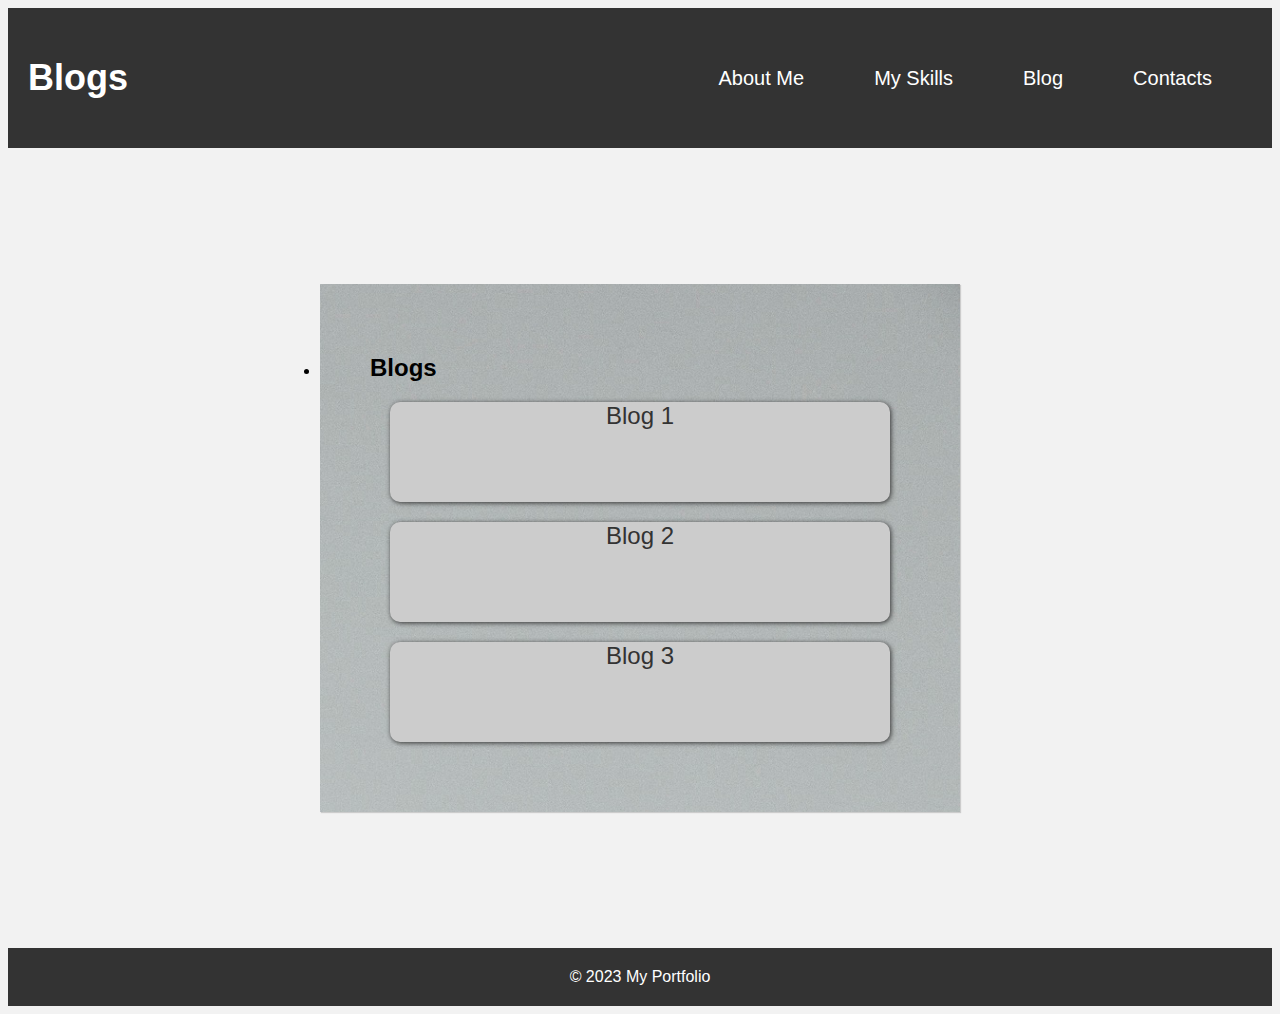
<file: blogs.html>
<!DOCTYPE html>
<html>
  <head>
    <meta charset="UTF-8">
    <title>My Skills</title>
    <link rel="stylesheet" type="text/css" href="blogs.css">
  </head>
  <body>
    <header>
      <h1>Blogs</h1>
      <nav>
        <ul>
          <li><a href="index.html">About Me</a></li>
          <li><a href="skills.html">My Skills</a></li>
          <li><a href="blogs.html">Blog</a></li>
          <li><a href="contacts.html">Contacts</a></li>
        </ul>
      </nav>
    </header>
    <main>
      <section>
        <h2>Blogs</h2>
        <div class="blog-box">
          <a href="https://sandeshkhadka.wordpress.com/2023/02/09/reflections-on-my-college-experience-and-lessons-learned/">Blog 1</a>
          <p>This is the blog about my experience on the Herald college at first semester.</p>
        </div>
        <div class="blog-box">
          <a href="https://sandeshkhadka.wordpress.com/2023/02/03/artificial-intelligence/">Blog 2</a>
          <p>This is the blog that I have written on AI and it's imporatance.</p>
        </div>
        <div class="blog-box">
          <a href="https://sandeshkhadka.wordpress.com/2023/01/22/mobile-first/">Blog 3</a>
          <p>This is the Blog that I have written on why Mobile-first is important.</p>
        </div>
      </section>      
    </main>
    <footer>
      <p>&copy; 2023 My Portfolio</p>
    </footer>
  </body>
</html>
</file>
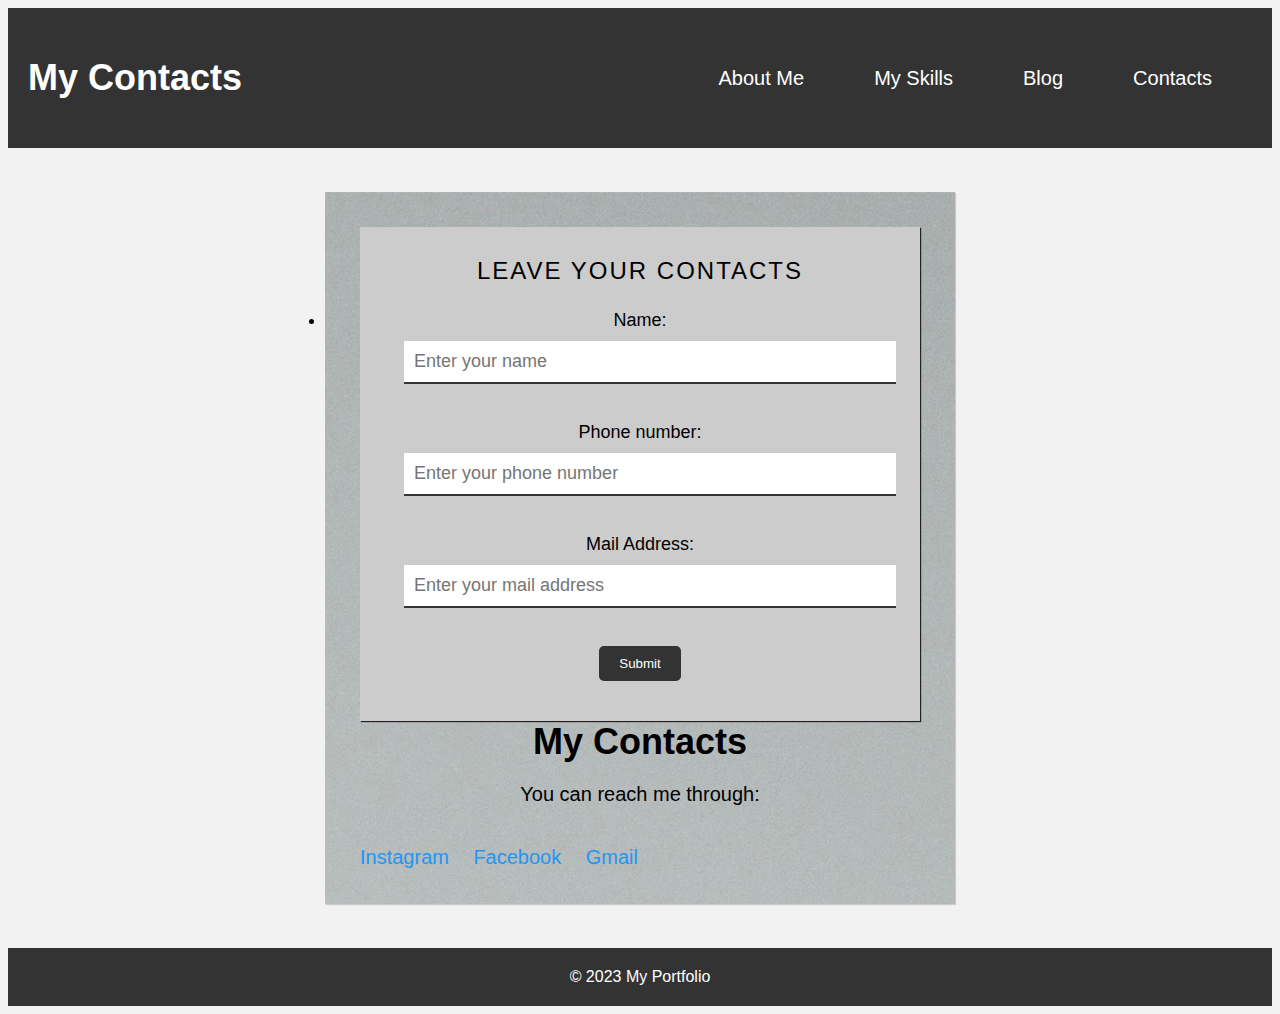
<file: contacts.html>
<!DOCTYPE html>
<html>
  <head>
    <meta charset="UTF-8">
    <title>My Contacts</title>
    <link rel="stylesheet" type="text/css" href="contacts.css">
  </head>
  <body>
    <header>
      <h1>My Contacts</h1>
      <nav>
        <ul>
          <li><a href="index.html">About Me</a></li>
          <li><a href="skills.html">My Skills</a></li>
          <li><a href="blogs.html">Blog</a></li>
          <li><a href="contacts.html">Contacts</a></li>
        </ul>
      </nav>
    </header>
    <main>
      <section>
        <form>
          <fieldset>
            <legend>Leave Your Contacts</legend>
            <label for="instagram">Name:</label>
            <input type="text" id="instagram" name="instagram" placeholder="Enter your name">
            <br><br>
            <label for="facebook">Phone number:</label>
            <input type="text" id="facebook" name="facebook" placeholder="Enter your phone number">
            <br><br>
            <label for="gmail">Mail Address:</label>
            <input type="email" id="gmail" name="mail" placeholder="Enter your mail address">
            <br><br>
            <input type="submit" value="Submit">
          </fieldset>
        </form>        
        <h2>My Contacts</h2>
        <p>You can reach me through:</p>
        <a href="https://www.instagram.com/" target="_blank">Instagram</a>
        <a href="https://www.facebook.com/" target="_blank">Facebook</a>
        <a href="mailto:youremail@example.com">Gmail</a>
      </section>      
    </main>    
    <footer>
      <p>&copy; 2023 My Portfolio</p>
    </footer>
  </body>
</html>
</file>
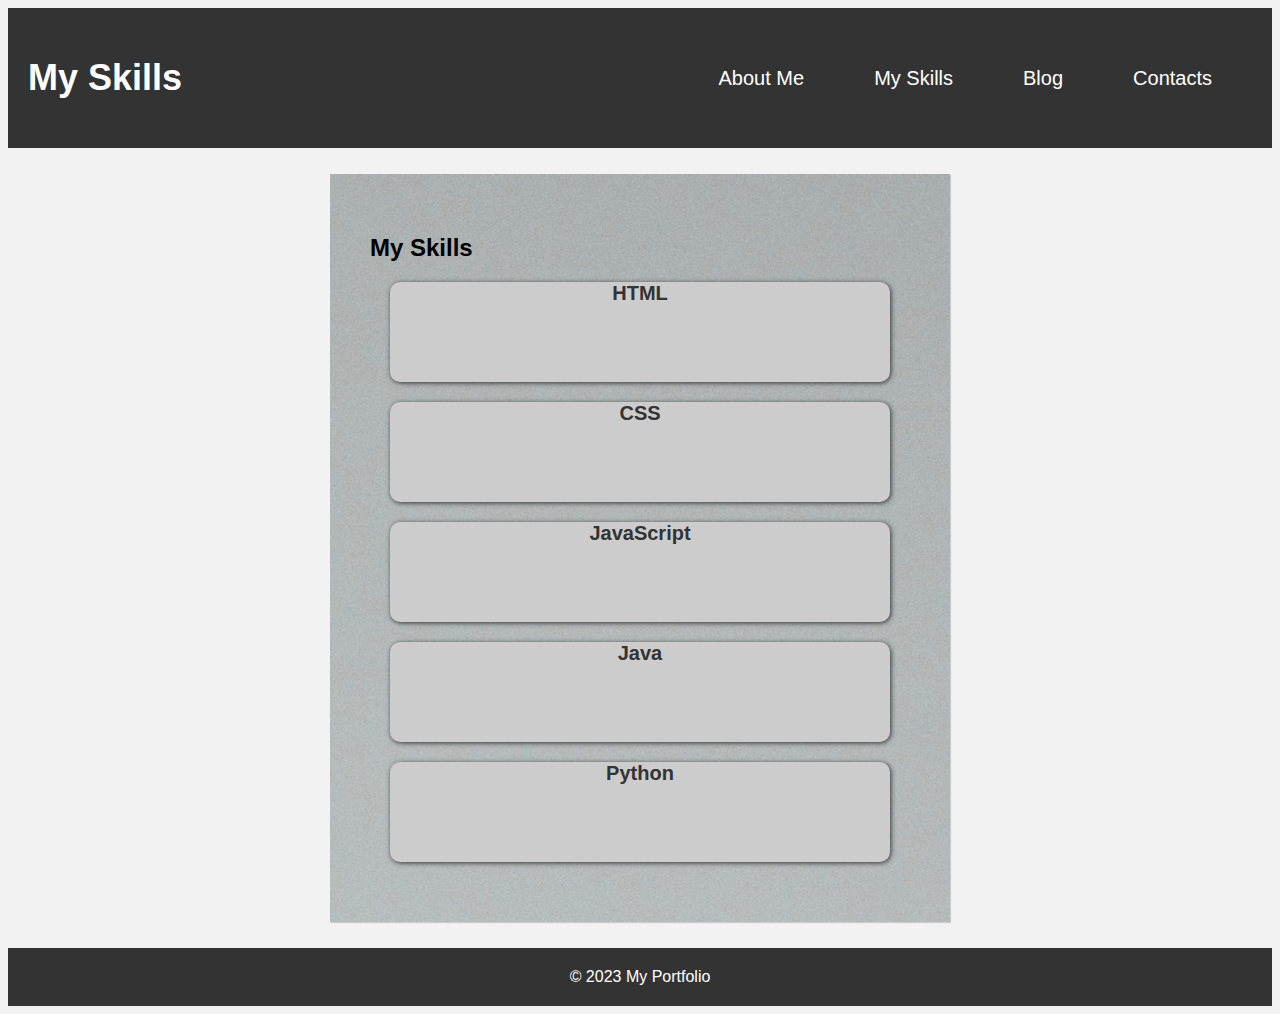
<file: skills.html>
<!DOCTYPE html>
<html>
  <head>
    <meta charset="UTF-8">
    <title>My Skills</title>
    <link rel="stylesheet" type="text/css" href="skills.css">
  </head>
  <body>
    <header>
      <h1>My Skills</h1>
      <nav>
        <ul>
          <li><a href="index.html">About Me</a></li>
          <li><a href="skills.html">My Skills</a></li>
          <li><a href="blogs.html">Blog</a></li>
          <li><a href="contacts.html">Contacts</a></li>
        </ul>
      </nav>
    </header>
    <main>
      <section>
        <h2>My Skills</h2>
        <div class="skill-box-container">
          <div class="skill-box">
            <h3>HTML</h3>
            <p>I am proficient in HTML as we study HTML in this semester.</p>
          </div>
          <div class="skill-box">
            <h3>CSS</h3>
            <p>I am proficient in CSS as we study CSS in this semester.</p>
          </div>
          <div class="skill-box">
            <h3>JavaScript</h3>
            <p>I have little bit knowledge of JavaScript. </p>
          </div>
          <div class="skill-box">
            <h3>Java</h3>
            <p>As we study the basics of java I know little bit of java too.</p>
          </div>
          <div class="skill-box">
            <h3>Python</h3>
            <p>I am also aware about basics of Python too.</p>
          </div>
          
        </div>
      </section>
      
    </main>
    <footer>
      <p>&copy; 2023 My Portfolio</p>
    </footer>
  </body>
</html>
</file>
<file: blogs.css>
body {
  font-family: Arial, sans-serif;
  background-color: #f2f2f2;
}

header {
  background-color: #333;
  color: #fff;
  padding: 20px;
  text-align: center;
  display: flex;
  justify-content: space-between;
  align-items: center;
}

header h1 {
  margin: 0;
  font-size: 36px;
}

header nav {
  display: flex;
}

header nav ul {
  margin: 0;
  padding: 0;
  list-style: none;
  display: flex;
}

header nav ul li {
  display:inline-block;
  background-color: #333;
  color: #fff;
  padding: 20px;
  margin-right: 10px;
}

header nav a {
  display:block;
  padding:0 10px;
  color:#fff;
  font-size:20px;
  line-height:60px;
  text-decoration:none;
}

main {
  padding: 20px;
  display: flex;
  align-items: center;
  justify-content: center;
  height: calc(100vh - 140px);
}
header nav a:hover{
  color: rgb(251, 98, 103);
  transition: 0.5s;
}

section {
  background-color: #fff;
  background-image: url(about.jpeg);
  background-position: center;
  background-size: cover;
  padding: 50px;
  box-shadow: 1px 1px 1px #ccc;
  display: list-item;
  align-items: center;
  justify-content: center;
}
.blog-box {
  width: 500px; 
  height: 100px;
  margin: 20px;
  background-color: #ccc;
  align-items: center;
  justify-content: center;
  box-shadow: 1px 1px 5px #333;
  transition: all 0.3s ease-in-out;
  border-radius: 10px;
  text-align: center;
}

.blog-box:hover {
  transform: translateY(-10px);
  box-shadow: 1px 10px 20px #333;
}

.blog-box a {
  display: block;
  font-size: 24px;
  text-decoration: none;
  color: #333;
}

.blog-box h3 {
  font-size: 18px;
  margin: 20px 0;
}
.blog-box p {
  visibility: hidden;
}

.blog-box:hover p {
  visibility: visible;
  transition: 1s;
}


footer {
  background-color: #333;
  color: #fff;
  padding: 20px;
  text-align: center;
}

footer p {
  margin: 0;
}
</file>
<file: contacts.css>
body {
  font-family: Arial, sans-serif;
  background-color: #f2f2f2;
}

header {
  background-color: #333;
  color: #fff;
  padding: 20px;
  text-align: center;
  display: flex;
  justify-content: space-between;
  align-items: center;
}

header h1 {
  margin: 0;
  font-size: 36px;
}

header nav {
  display: flex;
}

header nav ul {
  margin: 0;
  padding: 0;
  list-style: none;
  display: flex;
}

header nav ul li {
  display:inline-block;
  background-color: #333;
  color: #fff;
  padding: 20px;
  margin-right: 10px;
}

header nav a {
  display:block;
  padding:0 10px;
  color:#fff;
  font-size:20px;
  line-height:60px;
  text-decoration:none;
}
header nav a:hover{
  color: rgb(251, 98, 103);
  transition: 0.5s;
}

main {
  padding: 20px;
  display: flex;
  align-items: center;
  justify-content: center;
  height: calc(100vh - 140px);
}

section {
  background-color: #fff;
  background-image: url(about.jpeg);
  background-position: center;
  background-size: cover;
  padding: 35px;
  box-shadow: 1px 1px 1px #ccc;
  display: list-item;
  align-items: center;
  justify-content: center;
}

section h2 {
  margin: 0;
  font-size: 36px;
  text-align: center;
  margin-bottom: 20px;
}

section p {
  font-size: 20px;
  text-align: center;
  margin-bottom: 40px;
}

section a {
  font-size: 20px;
  text-align: center;
  color: rgb(33, 150, 243);
  text-decoration: none;
  margin-right: 20px;
}

section a:hover {
  color: rgb(251, 98, 103);
  transition: 0.5s;
}

form {
  width: 500px;
  margin: 0 auto;
  text-align: center;
  padding: 30px;
  background-color: #ccc;
  box-shadow: 1px 1px 1px rgb(35, 34, 34);
}

fieldset {
  border: none;
}

legend {
  font-size: 24px;
  margin-bottom: 20px;
  text-transform: uppercase;
  letter-spacing: 2px;
}

label {
  font-size: 18px;
  display: block;
  margin-bottom: 10px;
}

input[type="text"],
input[type="email"] {
  width: 100%;
  padding: 10px;
  font-size: 18px;
  margin-bottom: 20px;
  border: none;
  border-bottom: 2px solid #333;
}

input[type="submit"] {
  background-color: #333;
  color: #fff;
  padding: 10px 20px;
  border: none;
  border-radius: 5px;
  cursor: pointer;
}

input[type="submit"]:hover {
  background-color: rgb(251, 98, 103);
  transition: 0.5s;
}

footer {
  background-color: #333;
  color: #fff;
  padding: 20px;
  text-align: center;
}

footer p {
  margin: 0;
}
</file>
<file: skills.css>
body {
  font-family: Arial, sans-serif;
  background-color: #f2f2f2;
}

header {
  background-color: #333;
  color: #fff;
  padding: 20px;
  text-align: center;
  display: flex;
  justify-content: space-between;
  align-items: center;
}

header h1 {
  margin: 0;
  font-size: 36px;
}

header nav {
  display: flex;
}

header nav ul {
  margin: 0;
  padding: 0;
  list-style: none;
  display: flex;
}

header nav ul li {
  display:inline-block;
  background-color: #333;
  color: #fff;
  padding: 20px;
  margin-right: 10px;
}

header nav a {
  display:block;
  padding:0 10px;
  color:#fff;
  font-size:20px;
  line-height:60px;
  text-decoration:none;
}
header nav a:hover{
  color: rgb(251, 98, 103);
  transition: 0.5s;
}

main {
  padding: 20px;
  display: flex;
  align-items: center;
  justify-content: center;
  height: calc(100vh - 140px);
}

section {
  background-color: #fff;
  background-image: url(about.jpeg);
  background-position: center;
  background-size: cover;
  padding: 40px;
  box-shadow: 1px 1px 1px #ccc;
  align-items: center;
  justify-content: center;
  flex-wrap: wrap;
 
}

.skill-box {
  width: 500px; 
  height: 100px;
  margin: 20px;
  background-color: #ccc;
  align-items: center;
  justify-content: center;
  box-shadow: 1px 1px 5px #333;
  transition: all 0.3s ease-in-out;
  border-radius: 10px;
  text-align: center;
}

.skill-box:hover {
  transform: translateY(-10px);
  box-shadow: 1px 10px 20px #333;
}

.skill-box h3 {
  font-size: 20px;
  color: #333;
  margin: 0;
}

.skill-box i {
  font-size: 70px;
  color: #333;
  margin-bottom: 20px;
}
.skill-box p {
  visibility: hidden;
}

.skill-box:hover p {
  visibility: visible;
  transition: 1s;
}


footer {
  background-color: #333;
  color: #fff;
  padding: 20px;
  text-align: center;
}

footer p {
  margin: 0;
}
</file>
